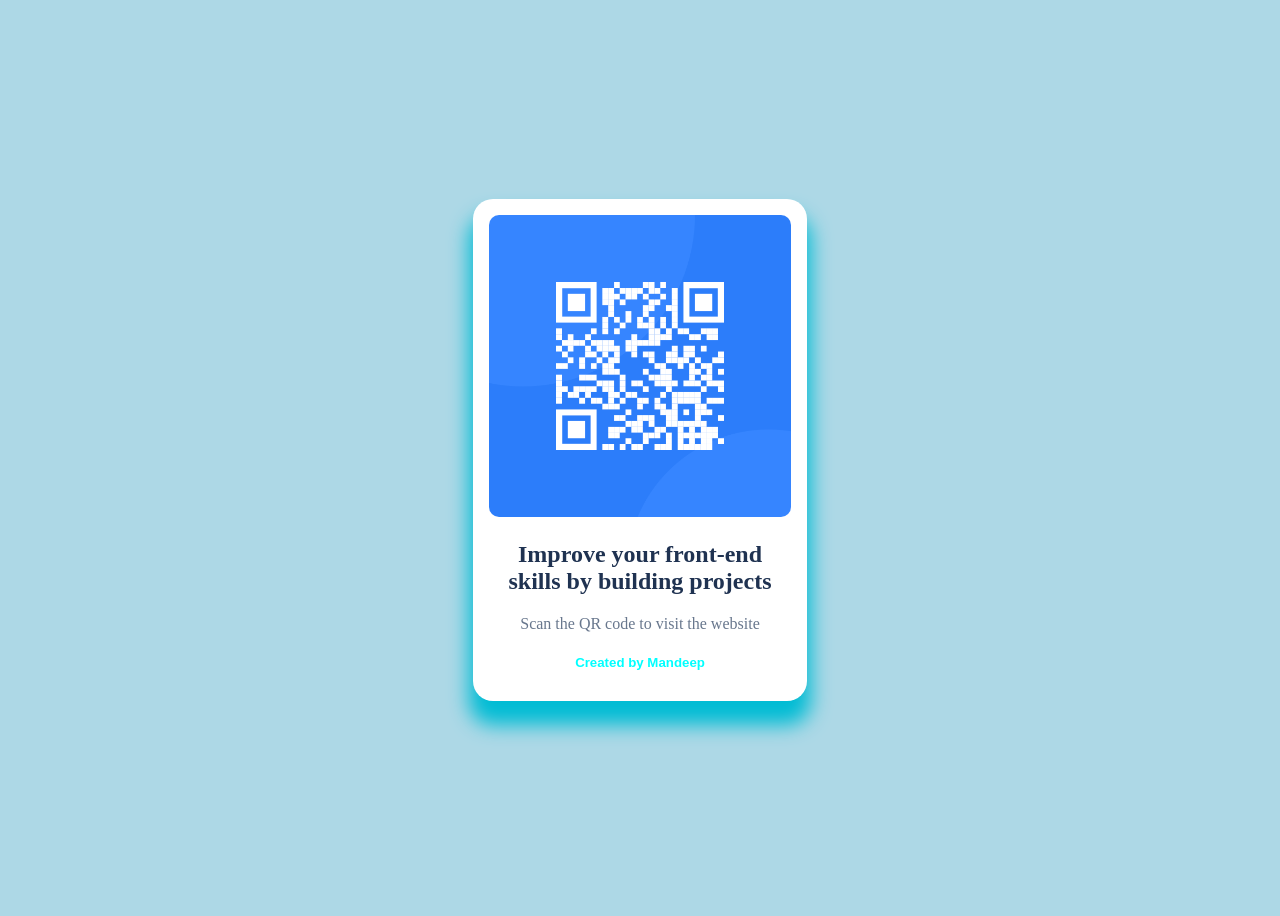
<file: index.html>
<!DOCTYPE html>
<html lang="en">
<head>
    <meta charset="UTF-8">
    <meta name="viewport" content="width=device-width, initial-scale=1.0">
    <title>QR code</title>
    <link rel="stylesheet" href="style.css">
</head>
<body>

   <div class="card">
    <img src="./image-qr-code.png" alt="QR Code">
    <h2>Improve your front-end skills by building projects</h2>
    <p>Scan the QR code to visit the website</p>
    <h5 class="mks">Created by Mandeep</h5>
</div>
</body>
</html>
</file>
<file: style.css>
/* use ctrl+shift_v -->to open readme file */
body{
    background-color: lightblue;
    min-height: 100vh;
    font-family: cursive;
    text-align: center;
}


.card{
     

/* inn teeno ka use krkai wo direct centre mai aa gya */
     position: fixed;

     /* margin auto --> yai automatically charo(4) taraf sai apna height width ko adjust kr leta hai */
     margin:auto;
     inset: 0;

     padding: 1rem;
     /* hamesha max-width use kro --> overflow sai bachnai kai liyai */
    width: 100%;
    max-width:302px;
    height: 470px;
    background-color: white;

    /* border-radius --> corner ko round krnai kai liyai */
     border-radius: 20px;


     box-shadow: 0px 20px 20px 4px #00BCD4;

}
img{

    width: 100%;
     border-radius: 10px;
}
h2{
    color: hsl(218, 44%, 22%);
}
p{
    color: hsl(216, 15%, 48%);
}
.mks{
    color:aqua;
    font-family: sans-serif;
    justify-content: center;
}
</file>
